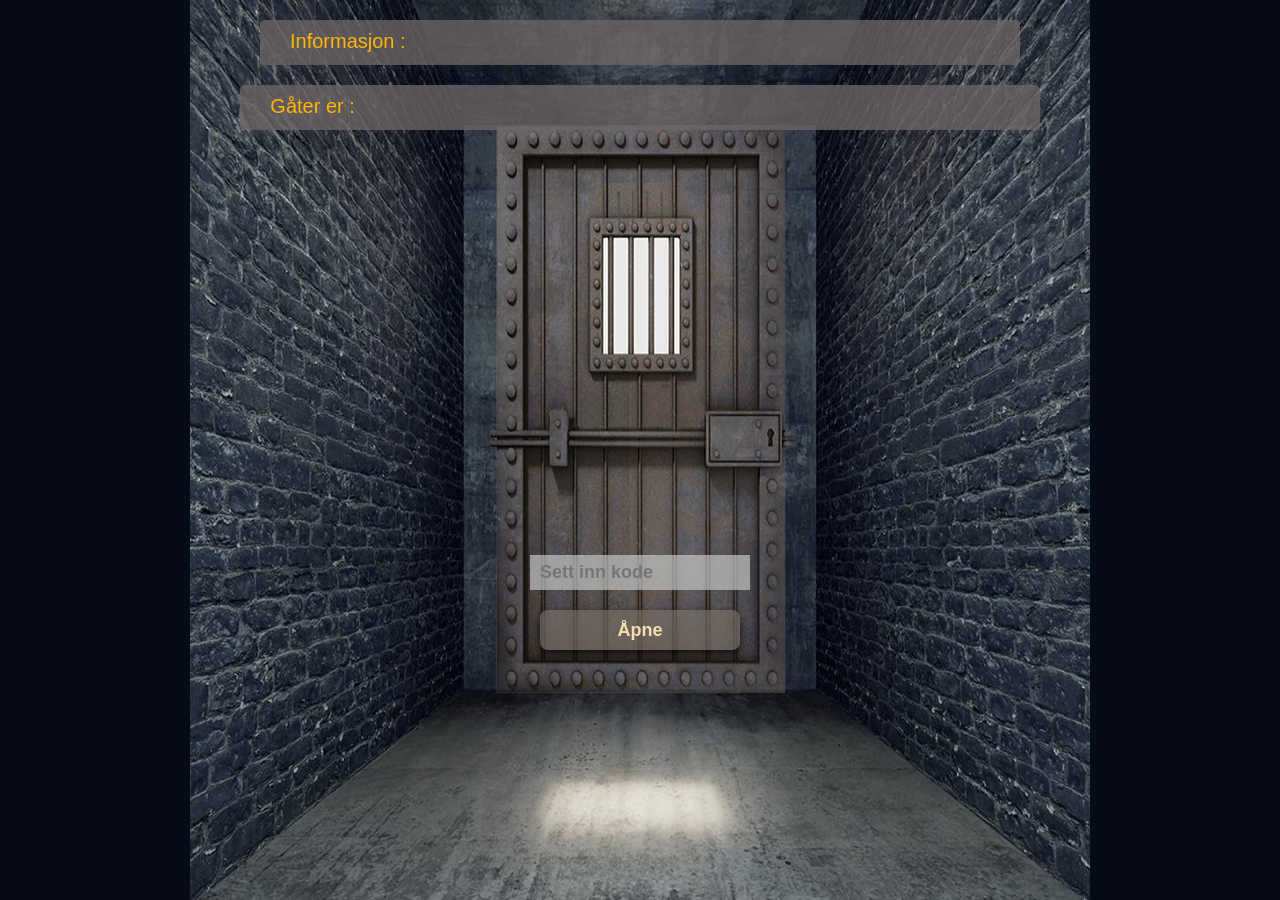
<file: index.html>
<!doctype html>
<html lang="en">
  <head>
    <meta charset="UTF-8" />
    <meta name="viewport" content="width=device-width, initial-scale=1.0" />
    <title>Escape Room</title>
    <link rel="stylesheet" href="abbas.css" />
    <script src="abbas.js"></script>
  </head>

  <body>
    <div id="contain">
      <div id="top">
        <p>
          <span>Informasjon : <br><br></span>
          Du har fire spørsmål å svare på, og svarene vil løse en gåte. <br>
          Du tar de første bokstavene i hvert svar, som vil danne koden.
        </p>
        <ul>
          <li class="no-dot"><span>Gåter er :<br><br></span></li>
          <li>Jeg er i alt og ingenting. Hvem er jeg?</li>
          <li>
            Hvis du har meg, vil du dele meg. Hvis du deler meg, har du meg
            ikke. Hva er jeg?
          </li>
          <li>
            Jeg har et ansikt, men jeg har ingen armer eller ben. Hva er jeg?
          </li>
          <li>
            Jeg mister alltid hodet om morgenen, 
            men jeg får det tilbake om natten. Hva er jeg?
          </li>
          
        </ul>
      </div>

      <div id="mid">
        <p id="message"></p>
        <input
          type="text"
          id="abbas"
          placeholder="Sett inn kode"
          autocomplete="off"
        />

        <button id="openbtn" onclick="gate()">Åpne</button>
      </div>

      <div id="ned">
        <!--  <button id="btn" onclick="tilbake()">Tilbake</button> -->
      </div>
    </div>
  </body>
</html>
</file>
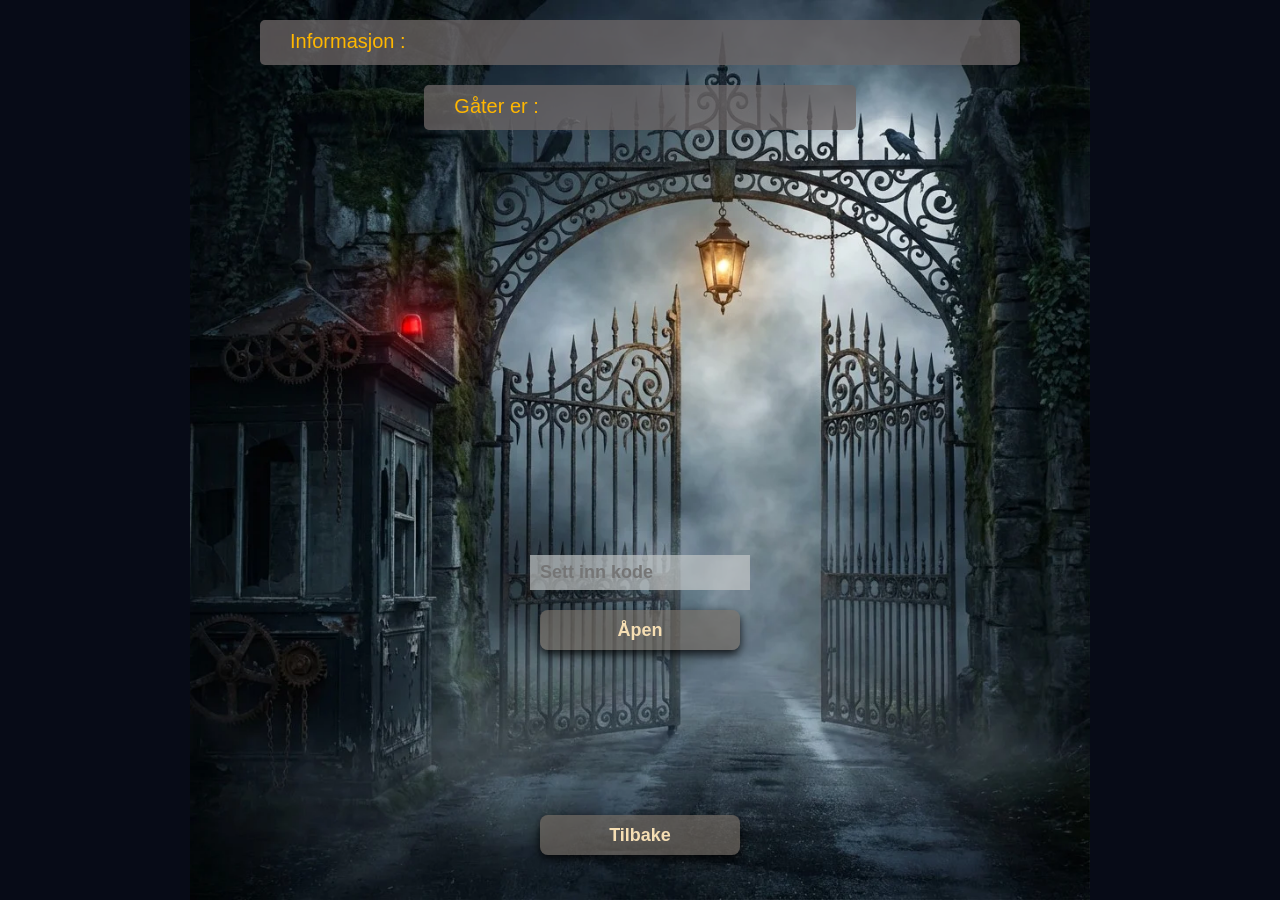
<file: gaate.html>
<!doctype html>
<html lang="en">
  <head>
    <meta charset="UTF-8" />
    <meta name="viewport" content="width=device-width, initial-scale=1.0" />
    <title>Escape Room</title>
    <link rel="stylesheet" href="abbas.css" />
    <script src="abbas.js"></script>
  </head>

  <body>
    <div id="container">
      <div id="top">
        <p>
          <span>Informasjon : <br> <br></span>
          Du har fire spørsmål igjen å svare på, og svarene vil løse en gåte. Du tar
          de første bokstavene i hvert svar, som vil danne koden. <span> Du har fire forsøk ... !</span>
        </p>

        <ul>
          <li class="no-dot"></li><span>Gåter er : <br> <br></span></li>
          <li>Den har blader, men er ikke et tre .</li>
          <li>Hva flyr uten vinger og gråter uten øyne ?</li>
          <li>Hva passerer foran deg som du ikke ser ?</li>
          <li>Hva har tenner, men biter ikke ?</li>
        </ul>
      </div>

      <div id="mid">
        <p id="message"></p>
        <input
          type="text"
          id="gate"
          placeholder="Sett inn kode"
          autocomplete="off"
        />

        <button id="openbtn" onclick="gaate()">Åpen</button>
      </div>

      <div id="ned">
        <button id="bakbtn" onclick="tilbake()">Tilbake</button>
      </div>
    </div>
  </body>
</html>
</file>
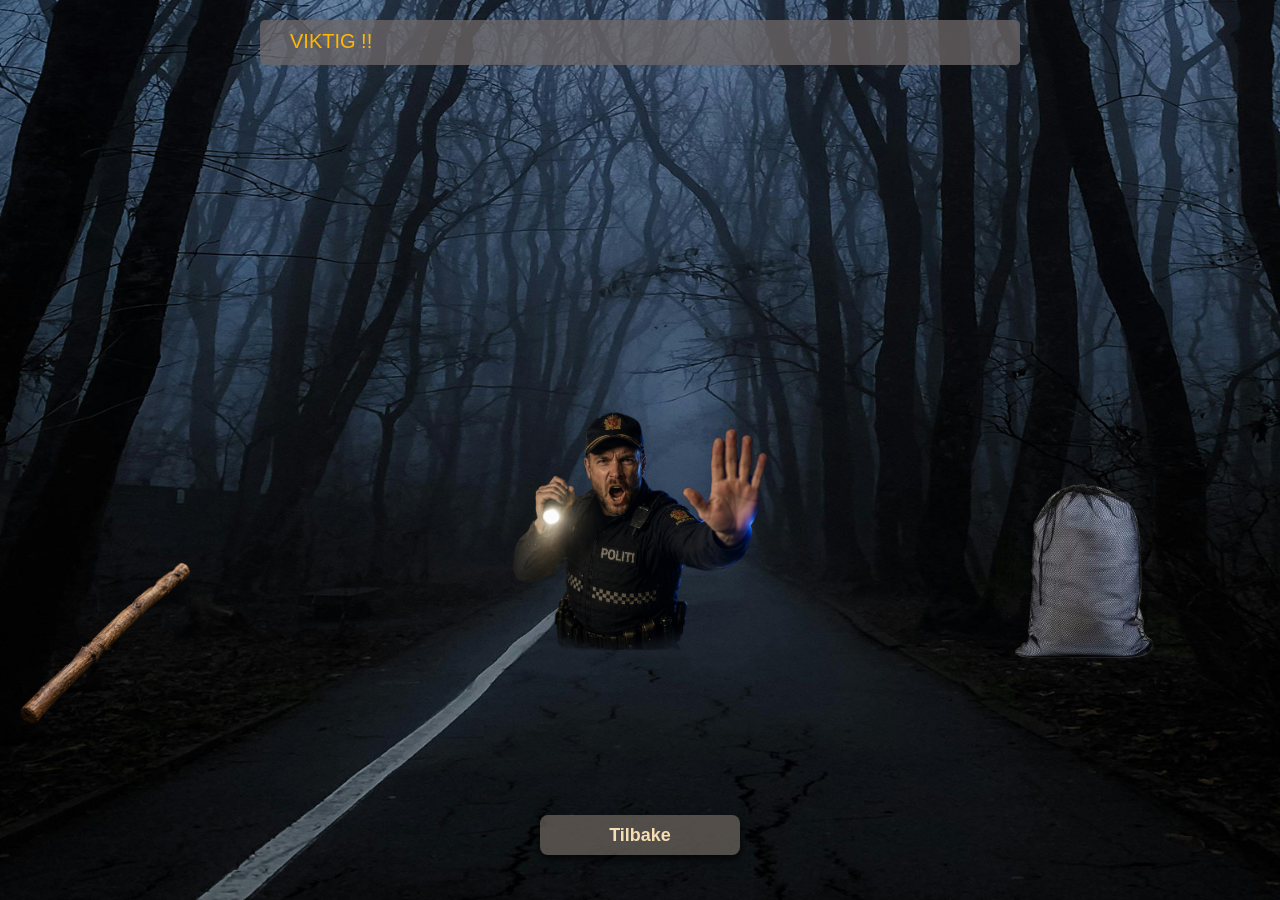
<file: politi.html>
<!doctype html>
<html lang="en">
  <head>
    <meta charset="UTF-8" />
    <meta name="viewport" content="width=device-width, initial-scale=1.0" />
    <title>Escape Room</title>
    <link rel="stylesheet" href="abbas.css" />
    <script src="abbas.js"></script>
  </head>

  <body>
    <div id="cont">
      <div id="top">
        <p>
          <span>VIKTIG !! <br /><br /></span>
          PLUKK OPP PINNEN TIL POSEN FØR POLITIET TAR DEG !!
        </p>
      </div>

      

      <div id="mid">
        <img src="bilder/politimann.png" alt="" />
      </div>

     

      <div class="pinne">
        <div
          id="div1"
          ondrop="dropHandler(event)"
          ondragover="dragoverHandler(event)"
        >
          <img
            id="img1"
            src="bilder/pinne.png"
            draggable="true"
            ondragstart="dragstartHandler(event)"
            width="170"
          />
        </div>

        <div
          id="div2"
          ondrop="dropHandler(event)"
          ondragover="dragoverHandler(event)"
        >
        <!-- <img
            id="img1"
            src="bilder/pose.png"

            width="400"
          /> -->
      </div>
      </div>

      <div id="ned">

        <p id="message" style="font-size: 45px;"></p>
        <button id="btn" onclick="tilbake()">Tilbake</button>
      </div>
    </div>
  </body>
</html>
</file>
<file: abbas.css>
body {
  margin: 0;
  font-family: Arial, Helvetica, sans-serif;
  background-color: #070b17;
}

/* ------------------------------------------------------------------ */

#container {
  display: flex;
  flex-direction: column;
  justify-content: center;
  width: 100%;
  height: 100vh;
  margin: 0 auto;

  background-image: url("bilder/gåte.png");
  background-size: contain;
  background-position: center;
  background-repeat: no-repeat;

  position: relative;
}

#contain {
  display: flex;
  flex-direction: column;
  justify-content: space-between;
  width: 100%;
  height: 100vh;
  margin: 0 auto;

  background-image: url("bilder/room.png");
  background-size: contain;
  background-position: center;
  background-repeat: no-repeat;

  position: relative;
}

#cont {
  display: flex;
  flex-direction: column;
  justify-content: space-between;
  width: 100%;
  height: 100vh;
  margin: 0 auto;

  background-image: url("bilder/mørk.vei.jpg");
  background-size: cover;
  background-position: center;
  background-repeat: no-repeat;

  position: relative;
}

/* ------------------------------------------------------------------ */

#top {
  display: flex;
  flex-direction: column;
  justify-content: center;
  align-items: center;

  width: 100%;
  margin: 0 auto;

  position: absolute;
  top: 0px;
  
 }

#top p {
  max-height: 25px;
  width: 80%;
  max-width: 700px;
  color: white;
  font-size: 20px;
  background-color: rgba(109, 103, 103, 0.76);
  padding: 10px 30px;
  border-radius: 5px;
  overflow: hidden;
  transition: max-height 0.8s ease;
  cursor: pointer;
}

#top p:hover {
  max-height: 500px;
  transition: transform 4s ease;
}

ul {
  color: rgb(255, 255, 255);
  background-color: rgba(109, 103, 103, 0.76);
  border-radius: 5px;
  font-size: 20px;
  padding: 10px 30px;
  margin-top: 0px;

  height: 25px;
  overflow: hidden;
  transition: 1s;
  cursor: pointer;
}

ul:hover {
  height: 100%;
  transition: transform 4s ease;
}

.no-dot {
  list-style-type: none;
}

span {
  color: rgb(255, 183, 0);
}

span ul li {
  list-style-type: none;
}

/* ------------------------------------------------------------------ */

#mid {
  display: flex;
  justify-content: center;
  flex-direction: column;
  align-items: center;
  gap: 10px;

  position: absolute;
  width: 100%;
  bottom: 250px;

/*   border: 1px solid orange;
 */}

#mid img {
  width: 20%;
}
/* 
.bilde {
  width: 80%;
  margin: 0 auto;

  display: flex;
  justify-content: start;
  position: absolute;
  bottom: 100px;
  left: 170px;

 }
.bilde img {
  width: 15%;
} */

#gate {
  width: 200px;
  height: 35px;
  font-size: 18px;
  font-weight: bold;
  padding: 0px 10px;
  margin: 10px 0px;
  border: none;
  color: #4e4543;
  background-color: rgba(198, 201, 201, 0.671);
}

#abbas {
  width: 200px;
  height: 35px;
  font-size: 18px;
  font-weight: bold;
  padding: 0px 10px;
  margin: 10px 0px;
  border: none;
  color: #4e4543;
  background-color: rgba(198, 201, 201, 0.671);
}

button {
  width: 200px;
  height: 40px;
  font-size: 18px;
  font-weight: bold;
  border-radius: 8px;
  border: none;
  color: wheat;
  background-color: #7a7067a2;
  box-shadow: 0 4px 10px rgba(0, 0, 0, 0.8);
}

button:hover {
  background-color: rgba(100, 80, 54, 0.644);
}

/* ------------------------------------------------------------------ */

#ned {
  display: flex;
  flex-direction: column;
  align-items: center;
  margin: 30px 0;

  position: absolute;
  width: 100%;
  bottom: 15px;

/*   border: 1px solid orange; 
 */}
#message {
  display: block;
  flex-direction: column;

  color: rgb(255, 255, 255);
  font-size: 18px;
  text-align: center;
}


#div1 {
  float: left;
  width: 100%;
  height: 35px;
  margin: 10px;
  padding: 10px;
  /* border: 1px solid rgb(255, 255, 255); */
}

 #div2 {
  float: left;
  width: 500px;
  height: 300px;
  margin: 10px;
  padding: 10px;
/*   border: 1px solid rgb(255, 255, 255);
 */
  background-image: url("bilder/pose.png");
  background-size: contain;
  background-position: center;
  background-repeat: no-repeat;
}

.pinne{
  display: flex;
  justify-content: space-around;
  align-items: center;

  width: 100%;
  margin: 0 auto;
  position: absolute;
  bottom: 150px;

/*     border: 1px solid red;
 */
}

/* ------------------------------------------------------------------ */


@media (max-width: 750px) {
  #top p,
  ul {
    width: 90%;
    font-size: 16px;
  }

  button,
  #gate,
  #abbas {
    width: 50%;
  }

  #mid {
    margin-top: 10vh;
  } 

  .bilde img {
  width: 20%;
}

#mid img {
  width: 40%;
}
}
</file>
